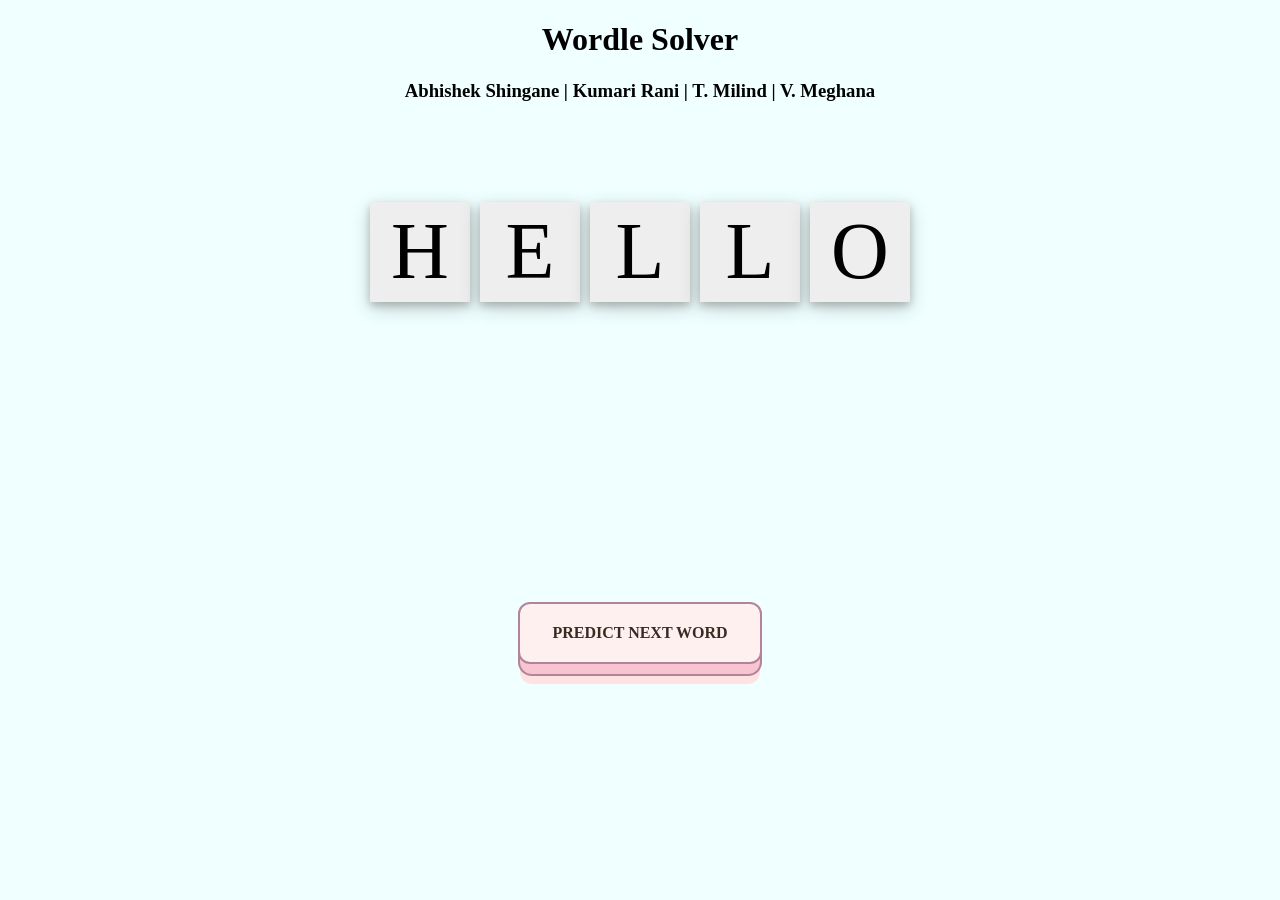
<file: index.html>
<!doctype html>

<html lang="en">
<head>
  <meta charset="utf-8">
  <meta name="viewport" content="width=device-width, initial-scale=1">

  <title>Wordle Solver</title>
  <meta name="description" content="Wordle Solver.">
  <meta name="author" content="SitePoint">




  <link rel="stylesheet" href="style.css">

</head>
<body>
    <div class="title-container">
      <h1>Wordle Solver</h1>
      <h3>Abhishek Shingane | Kumari Rani | T. Milind | V. Meghana</h3>
    </div>
    
    <div class="grid-container" id="main-container">
    </div>


    <div class="btn-container">
      <button class="learn-more">Predict next word</button>
    </div>    

    <script src="https://code.jquery.com/jquery-3.6.0.js" integrity="sha256-H+K7U5CnXl1h5ywQfKtSj8PCmoN9aaq30gDh27Xc0jk=" crossorigin="anonymous"></script>
    <script src="main.js"></script>
</body>
</html>
</file>
<file: style.css>
.grid-container{
    display: grid;
    gap: 10px;
    grid-auto-flow: column dense;
    width: 540px;
    margin: auto;
    margin-top: 100px;
}

.title-container{
    margin: auto;
    text-align: center;
}

body {
    -webkit-user-select: none;
    -moz-user-select: none;
    -ms-user-select: none;
    user-select: none;
    background-color: azure;
}
.box{
    height: 100px;
    width: 100px;
    background-color: #eeeeee ;
    box-shadow: 0 4px 8px 0 rgba(0, 0, 0, 0.2), 0 6px 20px 0 rgba(0, 0, 0, 0.19);
    text-align: center;
    display: flex;
    justify-content: center;
    align-content: center;
    flex-direction: column;
    font-size: 80px ;
}

.box:hover{
    box-shadow: 0 6px 10px 0 rgba(0, 0, 0, 0.2), 0 8px 24px 0 rgba(0, 0, 0, 0.19);
}

@import url('https://fonts.googleapis.com/css?family=Rubik:700&display=swap');
 * {
	 box-sizing: border-box;
}
 *::before, *::after {
	 box-sizing: border-box;
}

 button {
	 position: relative;
	 display: inline-block;
	 cursor: pointer;
	 outline: none;
	 border: 0;
	 vertical-align: middle;
	 text-decoration: none;
	 font-size: inherit;
	 font-family: inherit;
}
 button.learn-more {
	 font-weight: 600;
	 color: #382b22;
	 text-transform: uppercase;
	 padding: 1.25em 2em;
	 background: #fff0f0;
	 border: 2px solid #b18597;
	 border-radius: 0.75em;
	 transform-style: preserve-3d;
	 transition: transform 150ms cubic-bezier(0, 0, 0.58, 1), background 150ms cubic-bezier(0, 0, 0.58, 1);
}
 button.learn-more::before {
	 position: absolute;
	 content: '';
	 width: 100%;
	 height: 100%;
	 top: 0;
	 left: 0;
	 right: 0;
	 bottom: 0;
	 background: #f9c4d2;
	 border-radius: inherit;
	 box-shadow: 0 0 0 2px #b18597, 0 0.625em 0 0 #ffe3e2;
	 transform: translate3d(0, 0.75em, -1em);
	 transition: transform 150ms cubic-bezier(0, 0, 0.58, 1), box-shadow 150ms cubic-bezier(0, 0, 0.58, 1);
}
 button.learn-more:hover {
	 background: #ffe9e9;
	 transform: translate(0, 0.25em);
}
 button.learn-more:hover::before {
	 box-shadow: 0 0 0 2px #b18597, 0 0.5em 0 0 #ffe3e2;
	 transform: translate3d(0, 0.5em, -1em);
}
 button.learn-more:active {
	 background: #ffe9e9;
	 transform: translate(0em, 0.75em);
}
 button.learn-more:active::before {
	 box-shadow: 0 0 0 2px #b18597, 0 0 #ffe3e2;
	 transform: translate3d(0, 0, -1em);
}


.btn-container{
    margin: auto;
    margin-top: 300px;
    text-align: center;
}
</file>
